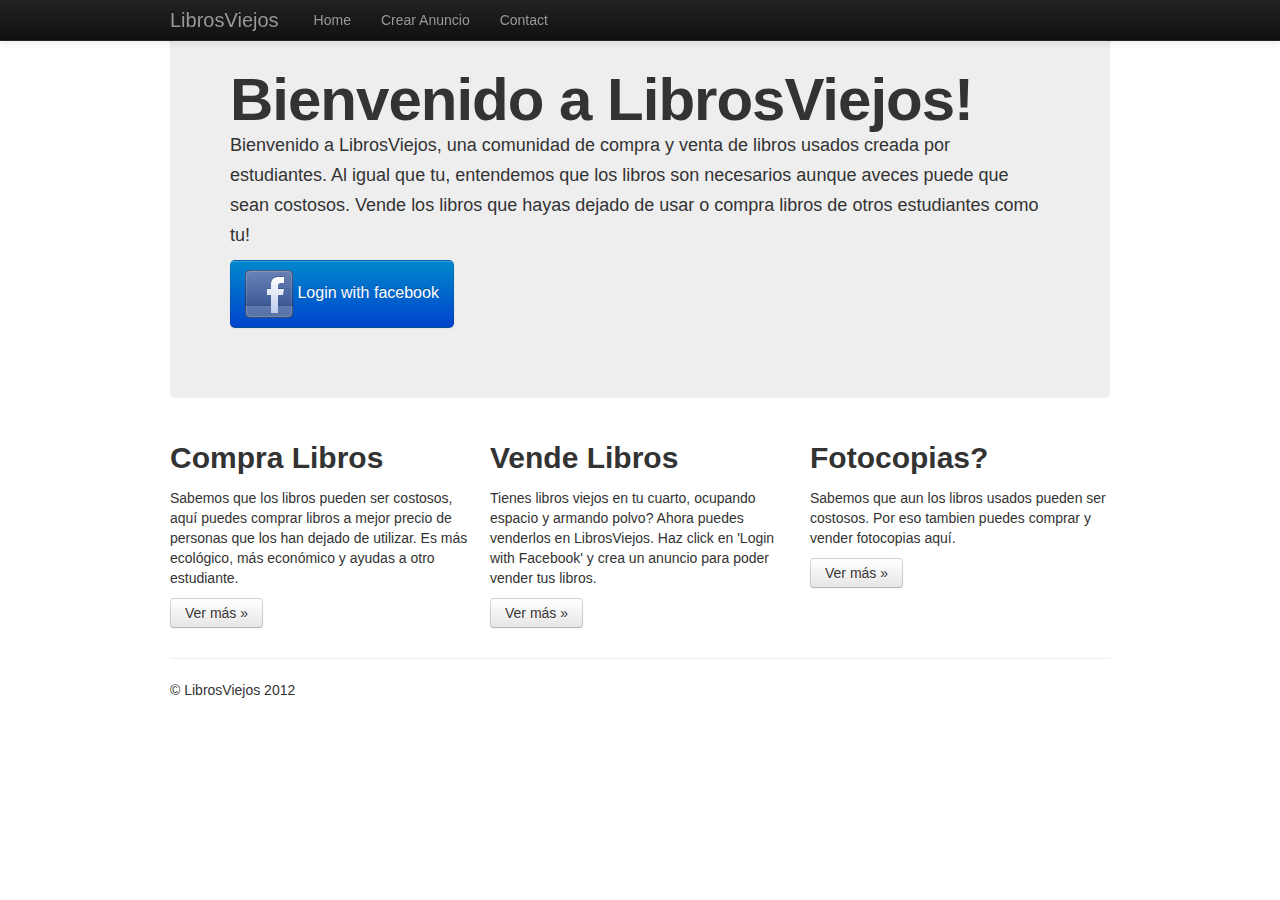
<file: domkee/LibrosViejos/war/index.html>
<!DOCTYPE html PUBLIC "-//W3C//DTD HTML 4.01 Transitional//EN" "http://www.w3.org/TR/html4/loose.dtd">
<html>
<head>
<meta http-equiv="Content-Type" content="text/html; charset=ISO-8859-1">

	<link type="text/css" rel="stylesheet" href="bootstrap/css/bootstrap.css">

<title>LibrosViejos | compra y vende libros usados</title>
</head>
<body>

	
    <div class="navbar navbar-inverse navbar-fixed-top">
      <div class="navbar-inner">
        <div class="container">
          <a data-target=".nav-collapse" data-toggle="collapse" class="btn btn-navbar">
            <span class="icon-bar"></span>
            <span class="icon-bar"></span>
            <span class="icon-bar"></span>
          </a>
          <a href="/index.html" class="brand">LibrosViejos</a>
          <div class="nav-collapse collapse">
            <ul class="nav">
              <li ><a href="#home">Home</a></li>
              <li  ><a  href="#crearAnuncio">Crear Anuncio</a></li>
<!--               <li> -->
<!--               	<div class="navbar-search pull-left form-search"> -->
<!--               	     <div class="input-append"> -->
<!-- 						<g:TextBox ui:field="txtSearch" styleName="input-xlarge search-query"></g:TextBox> -->
<!-- 						<g:Button ui:field="btnSearch" styleName="btn btn-info">Search</g:Button> -->
<!-- 					</div> -->
<!--    				</div> -->
                  
<!--               </li> -->
              <li ><a href="#contact" class="pull-right">Contact</a></li>
            </ul>
          </div><!--/.nav-collapse -->
        </div>
      </div>
    </div>

	

    <div class="container">

      <!-- Main hero unit for a primary marketing message or call to action -->
      <div class="hero-unit">
        <h1>Bienvenido a LibrosViejos!</h1>
        <p>Bienvenido a LibrosViejos, una comunidad de compra y venta de libros usados creada por estudiantes. Al igual que tu, entendemos que los libros son necesarios aunque aveces puede que sean costosos. Vende los libros que hayas dejado de usar o compra libros de otros estudiantes como tu!</p>
        <p><a class="btn btn-primary btn-large" href="/fbConnect"><img src="bootstrap/img/fbLogo.png">  Login with facebook</a></p>
      </div>
	
	
	
      <!-- Example row of columns -->
      <div class="row">
        <div class="span4">
          <h2>Compra Libros</h2>
          <p>
          Sabemos que los libros pueden ser costosos, aqu� puedes comprar libros a mejor precio de personas que los han dejado de utilizar. Es m�s ecol�gico, m�s econ�mico y ayudas a otro estudiante.
          </p>
          <p><a class="btn" href="#fbConnect">Ver m�s �</a></p>
        </div>
        <div class="span4">
          <h2>Vende Libros</h2>
          <p>Tienes libros viejos en tu cuarto, ocupando espacio y armando polvo? Ahora puedes venderlos en LibrosViejos. Haz click en 'Login with Facebook' y crea un anuncio para poder vender tus libros.</p>
          <p><a class="btn" href="#fbConnect">Ver m�s �</a></p>
       </div>
        <div class="span4">
          <h2>Fotocopias?</h2>
          <p>Sabemos que aun los libros usados pueden ser costosos. Por eso tambien puedes comprar y vender fotocopias aqu�.</p>
          <p><a class="btn" href="#fbConnect">Ver m�s �</a></p>
        </div>
      </div>

      <hr>

      <footer>
        <p>� LibrosViejos 2012</p>
      </footer>

    </div> <!-- /container -->

</body>
</html>
</file>
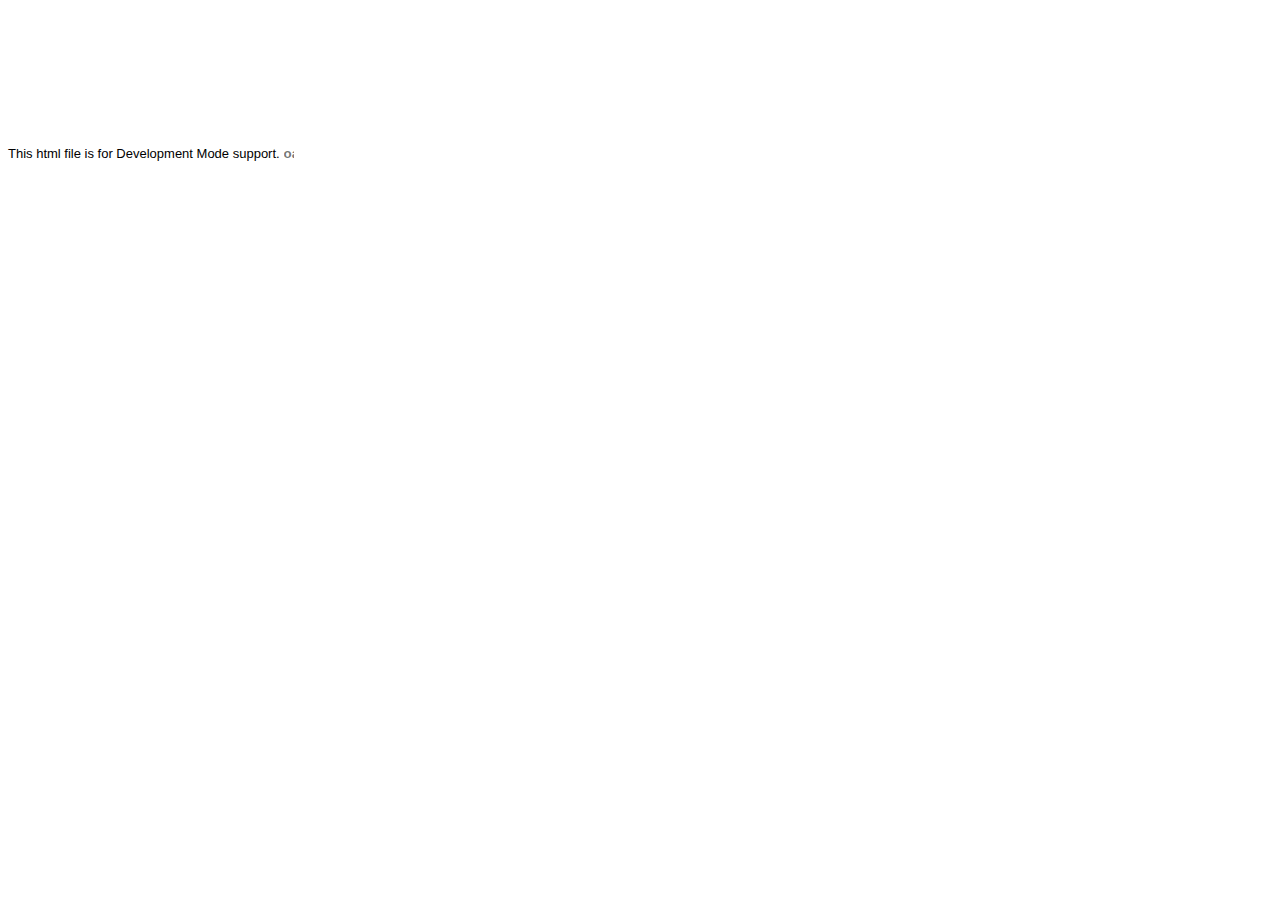
<file: domkee/LibrosViejos/war/librosviejos/hosted.html>
<html>
<head><script>
var $wnd = parent;
var $doc = $wnd.document;
var $moduleName, $moduleBase, $entry
,$stats = $wnd.__gwtStatsEvent ? function(a) {return $wnd.__gwtStatsEvent(a);} : null
,$sessionId = $wnd.__gwtStatsSessionId ? $wnd.__gwtStatsSessionId : null;
// Lightweight metrics
if ($stats) {
  var moduleFuncName = location.search.substr(1);
  var moduleFunc = $wnd[moduleFuncName];
  var moduleName = moduleFunc ? moduleFunc.moduleName : "unknown";
  $stats({moduleName:moduleName,sessionId:$sessionId,subSystem:'startup',evtGroup:'moduleStartup',millis:(new Date()).getTime(),type:'moduleEvalStart'});
}
var $hostedHtmlVersion="2.1";

var gwtOnLoad;
var $hosted = "localhost:9997";

function loadIframe(url) {
  var topDoc = window.top.document;

  // create an iframe
  var iframeDiv = topDoc.createElement("div");
  iframeDiv.innerHTML = "<iframe scrolling=no frameborder=0 src='" + url + "'>";
  var iframe = iframeDiv.firstChild;
  
  // mess with the iframe style a little
  var iframeStyle = iframe.style;
  iframeStyle.position = "absolute";
  iframeStyle.borderWidth = "0";
  iframeStyle.left = "0";
  iframeStyle.top = "0";
  iframeStyle.width = "100%";
  iframeStyle.backgroundColor = "#ffffff";
  iframeStyle.zIndex = "1";
  iframeStyle.height = "100%";

  // update the top window's document's body's style
  var hostBodyStyle = window.top.document.body.style; 
  hostBodyStyle.margin = "0";
  hostBodyStyle.height = iframeStyle.height;
  hostBodyStyle.overflow = "hidden";

  // insert the iframe
  topDoc.body.insertBefore(iframe, topDoc.body.firstChild);
}

var ua = navigator.userAgent.toLowerCase();
if (ua.indexOf("gecko") != -1) {
  // install eval wrapper on FF to avoid EvalError problem
  var __eval = window.eval;
  window.eval = function(s) {
    return __eval(s);
  }
}
if (ua.indexOf("chrome") != -1) {
  // work around __gwt_ObjectId appearing in JS objects
  var hop = Object.prototype.hasOwnProperty;
  Object.prototype.hasOwnProperty = function(prop) {
    return prop != "__gwt_ObjectId" && hop.call(this, prop);
  };
  // do the same in our parent as well -- see issue 4486
  // NOTE: this will have to be changed when we support non-iframe-based DevMode 
  var hop2 = parent.Object.prototype.hasOwnProperty;
  parent.Object.prototype.hasOwnProperty = function(prop) {
    return prop != "__gwt_ObjectId" && hop2.call(this, prop);
  };
}

// wrapper to call JS methods, which we need both to be able to supply a
// different this for method lookup and to get the exception back
function __gwt_jsInvoke(thisObj, methodName) {
  try {
    var args = Array.prototype.slice.call(arguments, 2);
    return [0, window[methodName].apply(thisObj, args)];
  } catch (e) {
    return [1, e];
  }
}

var __gwt_javaInvokes = [];
function __gwt_makeJavaInvoke(argCount) {
  return __gwt_javaInvokes[argCount] || __gwt_doMakeJavaInvoke(argCount);
}

function __gwt_doMakeJavaInvoke(argCount) {
  // IE6 won't eval() anonymous functions except as r-values
  var argList = "";
  for (var i = 0; i < argCount; i++) {
    argList += ",p" + i;
  }
  var argListNoComma = argList.substring(1);

  return eval(
    "__gwt_javaInvokes[" + argCount + "] =\n" +
    "  function(thisObj, dispId" + argList + ") {\n" +
    "    var result = __static(dispId, thisObj" + argList + ");\n" +
    "    if (result[0]) {\n" +
    "      throw result[1];\n" +
    "    } else {\n" +
    "      return result[1];\n" +
    "    }\n" +
    "  }\n"
  ); 
}

/*
 * This is used to create tear-offs of Java methods.  Each function corresponds
 * to exactly one dispId, and also embeds the argument count.  We get the "this"
 * value from the context in which the function is being executed.
 * Function-object identity is preserved by caching in a sparse array.
 */
var __gwt_tearOffs = [];
var __gwt_tearOffGenerators = [];
function __gwt_makeTearOff(proxy, dispId, argCount) {
  return __gwt_tearOffs[dispId] || __gwt_doMakeTearOff(dispId, argCount);
}

function __gwt_doMakeTearOff(dispId, argCount) {
  return __gwt_tearOffs[dispId] = 
      (__gwt_tearOffGenerators[argCount] || __gwt_doMakeTearOffGenerator(argCount))(dispId);
}

function __gwt_doMakeTearOffGenerator(argCount) {
  // IE6 won't eval() anonymous functions except as r-values
  var argList = "";
  for (var i = 0; i < argCount; i++) {
    argList += ",p" + i;
  }
  var argListNoComma = argList.substring(1);

  return eval(
    "__gwt_tearOffGenerators[" + argCount + "] =\n" +
    "  function(dispId) {\n" +
    "    return function(" + argListNoComma + ") {\n" +
    "      var result = __static(dispId, this" + argList + ");\n" +
    "      if (result[0]) {\n" +
    "        throw result[1];\n" +
    "      } else {\n" +
    "        return result[1];\n" +
    "      }\n" +
    "    }\n" +
    "  }\n"
  ); 
}

function __gwt_makeResult(isException, result) {
  return [isException, result];
}

function __gwt_disconnected() {
  // Prevent double-invocation.
  window.__gwt_disconnected = new Function();
  // Do it in a timeout so we can be sure we have a clean stack.
  window.setTimeout(__gwt_disconnected_impl, 1);
}

function __gwt_disconnected_impl() {
  __gwt_displayGlassMessage('GWT Code Server Disconnected',
      'Most likely, you closed GWT Development Mode. Or, you might have lost '
      + 'network connectivity. To fix this, try restarting GWT Development Mode and '
      + '<a style="color: #FFFFFF; font-weight: bold;" href="javascript:location.reload()">'
      + 'REFRESH</a> this page.');
}

// Keep track of z-index to allow layering of multiple glass messages
var __gwt_glassMessageZIndex = 2147483647;

// Note this method is also used by ModuleSpace.java
function __gwt_displayGlassMessage(summary, details) {
  var topWin = window.top;
  var topDoc = topWin.document;
  var outer = topDoc.createElement("div");
  // Do not insert whitespace or outer.firstChild will get a text node.
  outer.innerHTML = 
    '<div style="position:absolute;z-index:' + __gwt_glassMessageZIndex-- +
    ';left:50px;top:50px;width:600px;color:#FFF;font-family:verdana;text-align:left;">' +
    '<div style="font-size:30px;font-weight:bold;">' + summary + '</div>' +
    '<div style="font-size:15px;">' + details + '</div>' +
    '</div>' +
    '<div style="position:absolute;z-index:' + __gwt_glassMessageZIndex-- +
    ';left:0px;top:0px;right:0px;bottom:0px;filter:alpha(opacity=60);opacity:0.6;background-color:#000;"></div>'
  ;
  topDoc.body.appendChild(outer);
  var glass = outer.firstChild;
  var glassStyle = glass.style;

  // Scroll to the top and remove scrollbars.
  topWin.scrollTo(0, 0);
  if (topDoc.compatMode == "BackCompat") {
    topDoc.body.style["overflow"] = "hidden";
  } else {
    topDoc.documentElement.style["overflow"] = "hidden";
  }

  // Steal focus.
  glass.focus();

  if ((navigator.userAgent.indexOf("MSIE") >= 0) && (topDoc.compatMode == "BackCompat")) {
    // IE quirks mode doesn't support right/bottom, but does support this.
    glassStyle.width = "125%";
    glassStyle.height = "100%";
  } else if (navigator.userAgent.indexOf("MSIE 6") >= 0) {
    // IE6 doesn't have a real standards mode, so we have to use hacks.
    glassStyle.width = "125%"; // Get past scroll bar area.
    // Nasty CSS; onresize would be better but the outer window won't let us add a listener IE.
    glassStyle.setExpression("height", "document.documentElement.clientHeight");
  }

  $doc.title = summary + " [" + $doc.title + "]";
}

function findPluginObject() {
  try {
    return document.getElementById('pluginObject');
  } catch (e) {
    return null;
  }
}

function findPluginEmbed() {
  try {
    return document.getElementById('pluginEmbed')
  } catch (e) {
    return null;
  }
}

function findPluginXPCOM() {
  try {
    return __gwt_HostedModePlugin;
  } catch (e) {
    return null;
  }
}

gwtOnLoad = function(errFn, modName, modBase){
  $moduleName = modName;
  $moduleBase = modBase;

  // Note that the order is important
  var pluginFinders = [
    findPluginXPCOM,
    findPluginObject,
    findPluginEmbed,
  ];
  var topWin = window.top;
  var url = topWin.location.href;
  if (!topWin.__gwt_SessionID) {
    var ASCII_EXCLAMATION = 33;
    var ASCII_TILDE = 126;
    var chars = [];
    for (var i = 0; i < 16; ++i) {
      chars.push(Math.floor(ASCII_EXCLAMATION
          + Math.random() * (ASCII_TILDE - ASCII_EXCLAMATION + 1)));
    }
    topWin.__gwt_SessionID = String.fromCharCode.apply(null, chars);
  }
  var plugin = null;
  for (var i = 0; i < pluginFinders.length; ++i) {
    try {
      var maybePlugin = pluginFinders[i]();
      if (maybePlugin != null && maybePlugin.init(window)) {
        plugin = maybePlugin;
        break;
      }
    } catch (e) {
    }
  }
  if (!plugin) {
    // try searching for a v1 plugin for backwards compatibility
    var found = false;
    for (var i = 0; i < pluginFinders.length; ++i) {
      try {
        plugin = pluginFinders[i]();
        if (plugin != null && plugin.connect($hosted, $moduleName, window)) {
          return;
        }
      } catch (e) {
      }
    }
    loadIframe("http://gwt.google.com/missing-plugin");
  } else {
    if (plugin.connect(url, topWin.__gwt_SessionID, $hosted, $moduleName,
        $hostedHtmlVersion)) {
      window.onUnload = function() {
        try {
          // wrap in try/catch since plugins are not required to supply this
          plugin.disconnect();
        } catch (e) {
        }
      };
    } else {
      if (errFn) {
        errFn(modName);
      } else {
        __gwt_displayGlassMessage("Plugin failed to connect to Development Mode server at " +
            simpleEscape($hosted),
            "Follow the underlying troubleshooting instructions");
        loadIframe("http://code.google.com/p/google-web-toolkit/wiki/TroubleshootingOOPHM");
      }
    }
  }
}

function simpleEscape(originalString) {
  return originalString.replace("&","&amp;")
    .replace("<","&lt;")
    .replace(">","&gt;")
    .replace("\"","&quot;");
}

window.onunload = function() {
};

// Lightweight metrics
window.fireOnModuleLoadStart = function(className) {
  $stats && $stats({moduleName:$moduleName, sessionId:$sessionId, subSystem:'startup', evtGroup:'moduleStartup', millis:(new Date()).getTime(), type:'onModuleLoadStart', className:className});
};

window.__gwt_module_id = 0;
</script></head>
<body>
<font face='arial' size='-1'>This html file is for Development Mode support.</font>
<script><!--
// Lightweight metrics
$stats && $stats({moduleName:$moduleName, sessionId:$sessionId, subSystem:'startup', evtGroup:'moduleStartup', millis:(new Date()).getTime(), type:'moduleEvalEnd'});

// OOPHM currently only supports IFrameLinker
var query = parent.location.search;
if (!findPluginXPCOM()) {
  document.write('<embed id="pluginEmbed" type="application/x-gwt-hosted-mode" width="10" height="10">');
  document.write('</embed>');
  document.write('<object id="pluginObject" CLASSID="CLSID:1D6156B6-002B-49E7-B5CA-C138FB843B4E">');
  document.write('</object>');
}

// look for the old query parameter if we don't find the new one
var idx = query.indexOf("gwt.codesvr=");
if (idx >= 0) {
  idx += 12;  // "gwt.codesvr=".length() == 12
} else {
  idx = query.indexOf("gwt.hosted=");
  if (idx >= 0) {
    idx += 11;  // "gwt.hosted=".length() == 11
  }
}
if (idx >= 0) {
  var amp = query.indexOf("&", idx);
  if (amp >= 0) {
    $hosted = query.substring(idx, amp);
  } else {
    $hosted = query.substring(idx);
  }

  // According to RFC 3986, some of this component's characters (e.g., ':')
  // are reserved and *may* be escaped.
  $hosted = decodeURIComponent($hosted);
}

query = window.location.search.substring(1);
if (query && $wnd[query]) setTimeout($wnd[query].onScriptLoad, 1);
--></script></body></html>
</file>
